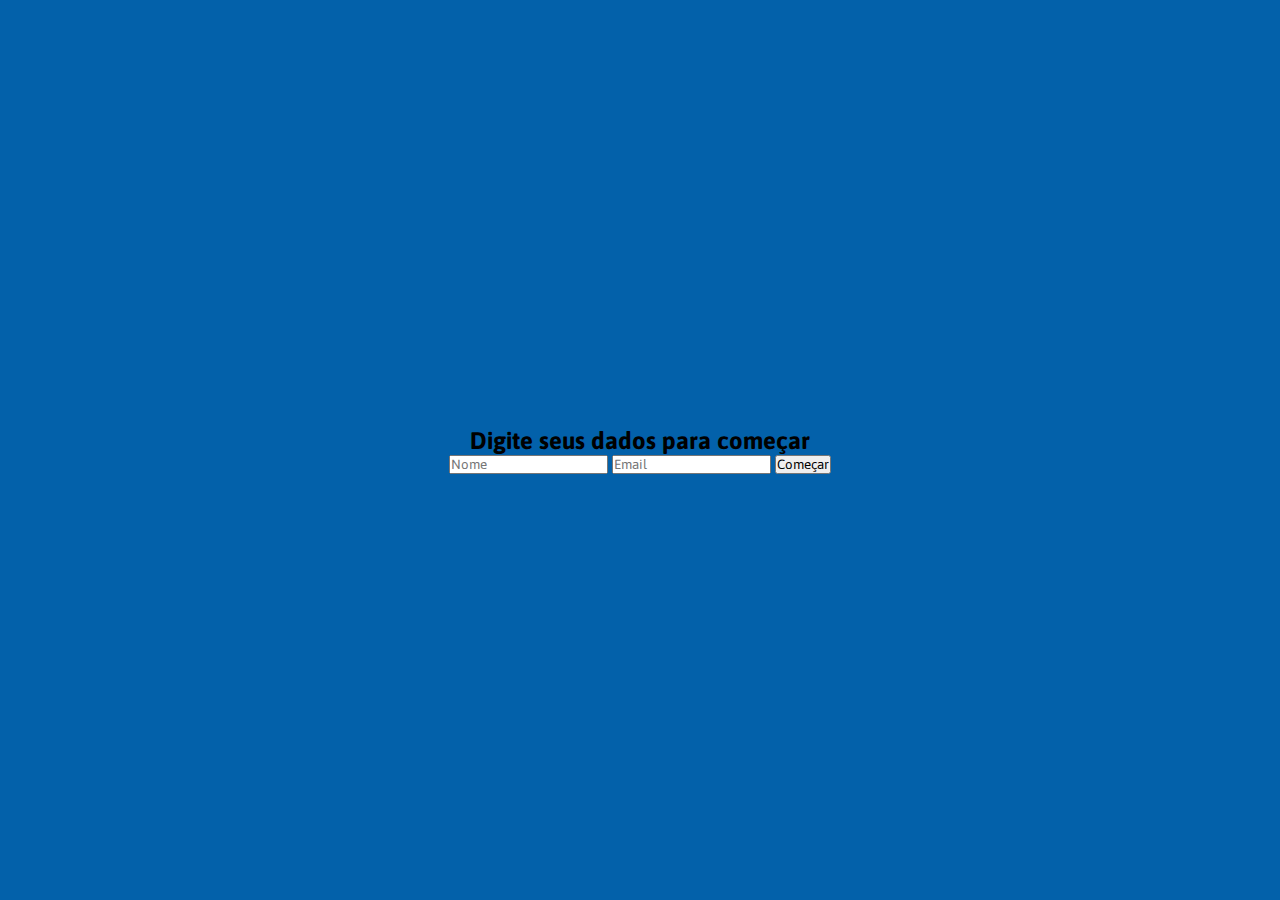
<file: index.html>
<!DOCTYPE html>
<html lang="pt-BR">
  <head>

    <link rel="preconnect" href="https://fonts.googleapis.com">
    <link rel="preconnect" href="https://fonts.gstatic.com" crossorigin>
    <link href="https://fonts.googleapis.com/css2?family=Asap:ital,wght@0,100..900;1,100..900&family=Inter:opsz@14..32&display=swap" rel="stylesheet">

    <meta charset="UTF-8" />
    <meta name="viewport" content="width=device-width, initial-scale=1.0" />
    <title>Jogo da Memória</title>
    <link rel="stylesheet" href="style.css" />
  </head>

  <body>
    <div id="formContainer" class="container active">
      <h2>Digite seus dados para começar</h2>
      <input type="text" id="name" placeholder="Nome" required />
      <input type="email" id="email" placeholder="Email" required />
      <button onclick="startGame()">Começar</button>
    </div>

    <div id="gameContainer" class="container">
      <img class="main-logo" src="logo-hypera.svg" alt="logo principal">
      <div class="timer">
        00:<span id="timer">20</span>
      </div>
      <div class="score-board">Pontuação: <span id="score">0</span></div>
      <div class="game-board" id="gameBoard"></div>
    </div>

    <div id="resultContainer" class="container">
      <h2>Fim do Jogo!</h2>
      <p>Sua pontuação: <span id="finalScore">0</span></p>
      <button onclick="restartGame()">Jogar Novamente</button>
    </div>

    <script src="scripts.js"></script>
  </body>
</html>
</file>
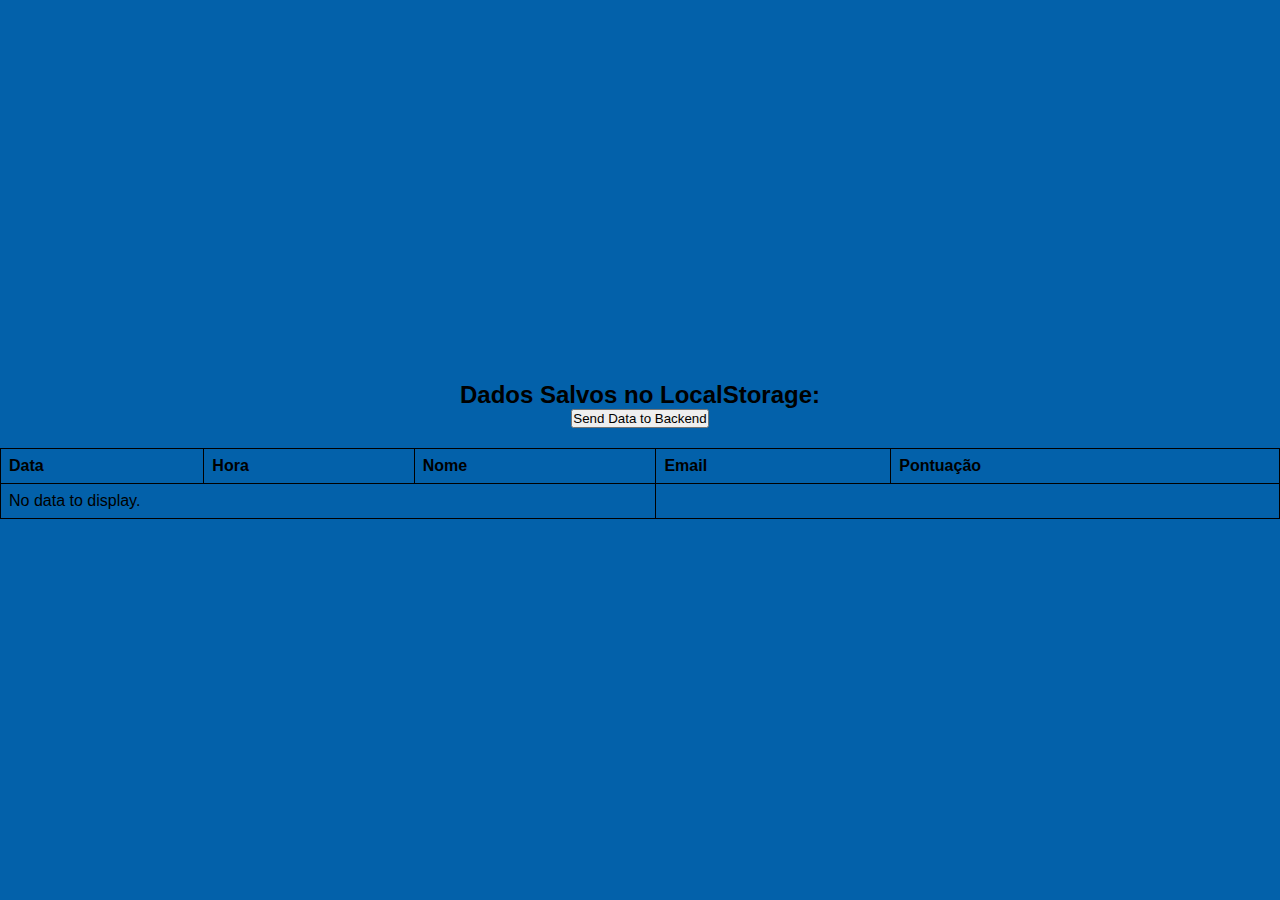
<file: admin.html>
<!DOCTYPE html>
<html lang="pt-BR">
  <head>
    <meta charset="UTF-8" />
    <meta name="viewport" content="width=device-width, initial-scale=1.0" />
    <title>Mostrar Dados e Enviar</title>
    <link rel="stylesheet" href="style.css" />
  </head>
  <body>
    <h2>Dados Salvos no LocalStorage:</h2>
    <button onclick="sendDataToBackend()">Send Data to Backend</button>

    <!-- Tabela para exibir os dados -->
    <table>
      <thead>
        <tr>
          <th>Data</th>
          <th>Hora</th>
          <th>Nome</th>
          <th>Email</th>
          <th>Pontuação</th>
        </tr>
      </thead>
      <tbody id="dataTable">
        <!-- Dados serão preenchidos aqui -->
      </tbody>
    </table>

    <script src="scripts.js"></script>
    <script>
      window.onload = displayData
    </script>
  </body>
</html>
</file>
<file: style.css>
* {
  margin: 0;
  padding: 0;
  box-sizing: border-box;
  font-family: var(--font-family), sans-serif;
}

:root {
  /* ADICIONANDO FONTES */
  --font-family: "Asap", sans-serif;
}

body {
  display: flex;
  flex-direction: column;
  justify-content: center;
  align-items: center;
  height: 100vh;
  background-color: #0361AA;
}

.main-logo {
  margin-inline: auto;
  width: 70%;
}

#gameContainer {
  display: none;
  justify-content: center;
  flex-direction: column;
  gap: 6rem;
  height: 100vh;
}

.container {
  display: none;
  text-align: center;
}

.timer {
  color: #ffffff;
  font-size: 4.5rem;
  font-weight: 600;
}

.active {
  display: block;
}
.game-board {
  display: grid;
  grid-template-columns: repeat(4, 1fr);
  gap: 4.5rem;
}
.card {
  width: 10rem;
  height: 14rem;
  background: #3498db url(pattern-back-card.svg) repeat center / 7%;
  display: flex;
  justify-content: center;
  align-items: center;
  font-size: 5rem;
  color: white;
  cursor: pointer;
  border-radius: 8px;
  border: 8px solid #ffffff;
  user-select: none;
}

.card-logo-back {
  width: 60%;
}

.flipped {
  background: #2ecc71;
}

/* Tela Admin */
table {
  width: 100%;
  border-collapse: collapse;
  margin-top: 20px;
}

table,
th,
td {
  border: 1px solid black;
}

th,
td {
  padding: 8px;
  text-align: left;
}

.score-board {
  display: none;
}
</file>
